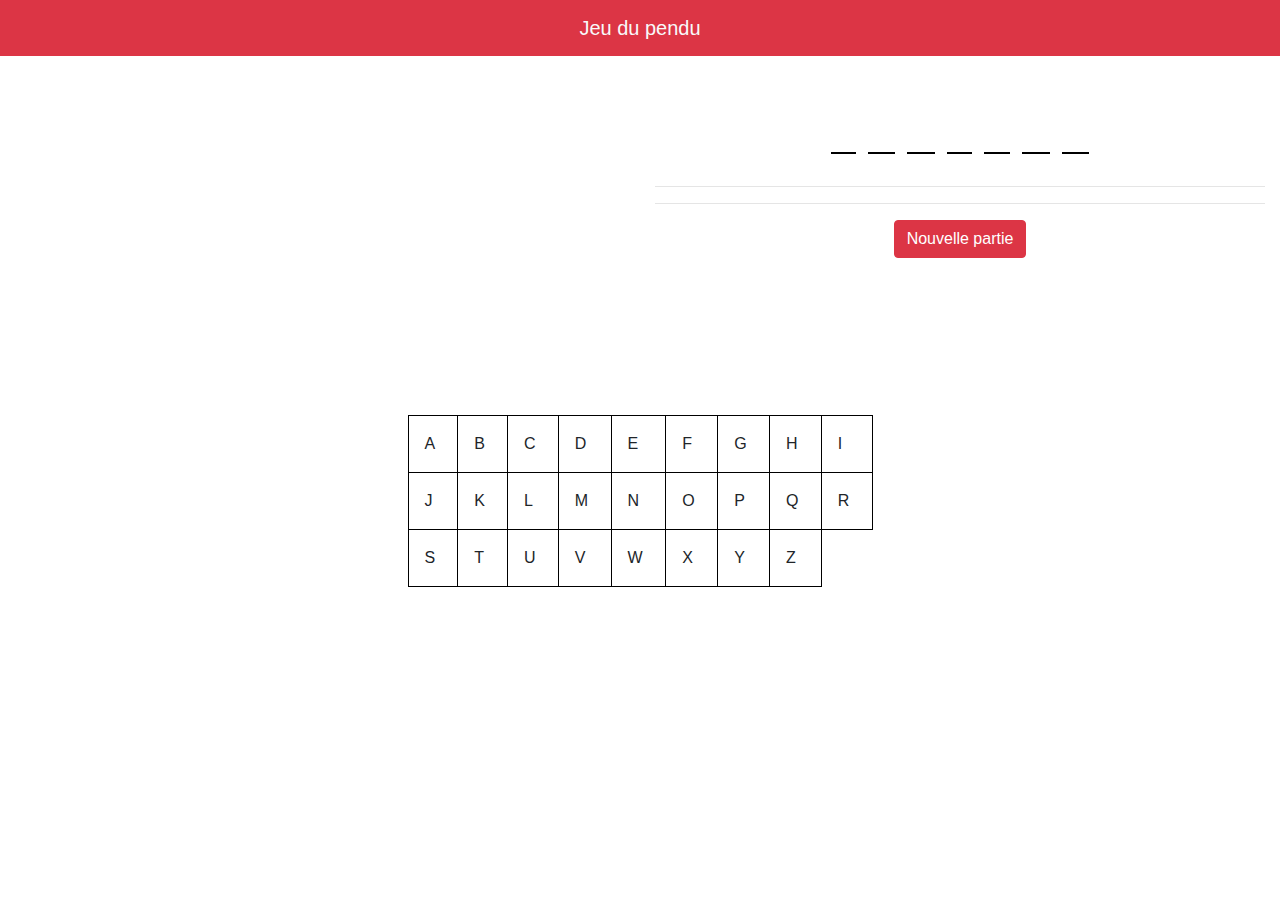
<file: index.html>
<!DOCTYPE html>
<html lang="en">

<head>
    <meta charset="UTF-8">
    <meta name="viewport" content="width=device-width, initial-scale=1.0">
    <meta http-equiv="X-UA-Compatible" content="ie=edge">
    <link rel="stylesheet" href="index.css">
    <link rel="stylesheet" href="https://stackpath.bootstrapcdn.com/bootstrap/4.3.1/css/bootstrap.min.css"
        integrity="sha384-ggOyR0iXCbMQv3Xipma34MD+dH/1fQ784/j6cY/iJTQUOhcWr7x9JvoRxT2MZw1T" crossorigin="anonymous">
    <link rel="stylesheet" href="https://use.fontawesome.com/releases/v5.8.1/css/all.css">

    <title>Jeu du pendu</title>
</head>

<body class="d-flex flex-wrap pt-lg-5">

        <nav class="navbar navbar-light bg-danger w-100" >
                <a class="navbar-brand text-center m-auto text-light" href="#" >
                 
                  Jeu du pendu
                </a>
              </nav>
    <div class="col-lg-6 col-md-9 ml-auto mr-auto">
        <canvas id="canvas" width="500" height="600"></canvas>
    </div>
    <div class="container ml-auto col-lg-6 col-md-9 ml-auto mr-auto mb-2 mt-5 h-100 text-center">
        <div>
            <p id="text_pendu" class="d-flex w-100 justify-content-center"></p>
            <hr>
            <p id="result"></p>
            <p id="lost"></p>
            <hr>
            <button id="clear" class="btn btn-danger m-auto" onclick="clear()">Nouvelle partie</button>
            <div class="error_container"> Erreurs :<input type="text" id="error"></div>
        </div>
    </div>


    <div class="clavier mb-5 col-lg-9 ml-auto mr-auto container">

        <table id="table">
            <tr>
                <td onclick="valide(this);">A</td>
                <td onclick="valide(this);">B</td>
                <td onclick="valide(this);">C</td>
                <td onclick="valide(this);">D</td>
                <td onclick="valide(this);">E</td>
                <td onclick="valide(this);">F</td>
                <td onclick="valide(this);">G</td>
                <td onclick="valide(this);">H</td>
                <td onclick="valide(this);">I</td>

            </tr>
            <tr>

                <td onclick="valide(this);">J</td>
                <td onclick="valide(this);">K</td>
                <td onclick="valide(this);">L</td>
                <td onclick="valide(this);">M</td>
                <td onclick="valide(this);">N</td>
                <td onclick="valide(this);">O</td>
                <td onclick="valide(this);">P</td>
                <td onclick="valide(this);">Q</td>
                <td onclick="valide(this);">R</td>

            </tr>
            <tr>
                <td onclick="valide(this);">S</td>
                <td onclick="valide(this);">T</td>
                <td onclick="valide(this);">U</td>
                <td onclick="valide(this);">V</td>
                <td onclick="valide(this);">W</td>
                <td onclick="valide(this);">X</td>
                <td onclick="valide(this);">Y</td>
                <td onclick="valide(this);">Z</td>
            </tr>
        </table>
    </div>



    <script src="js/main.js"></script>
</body>

</html>
</file>
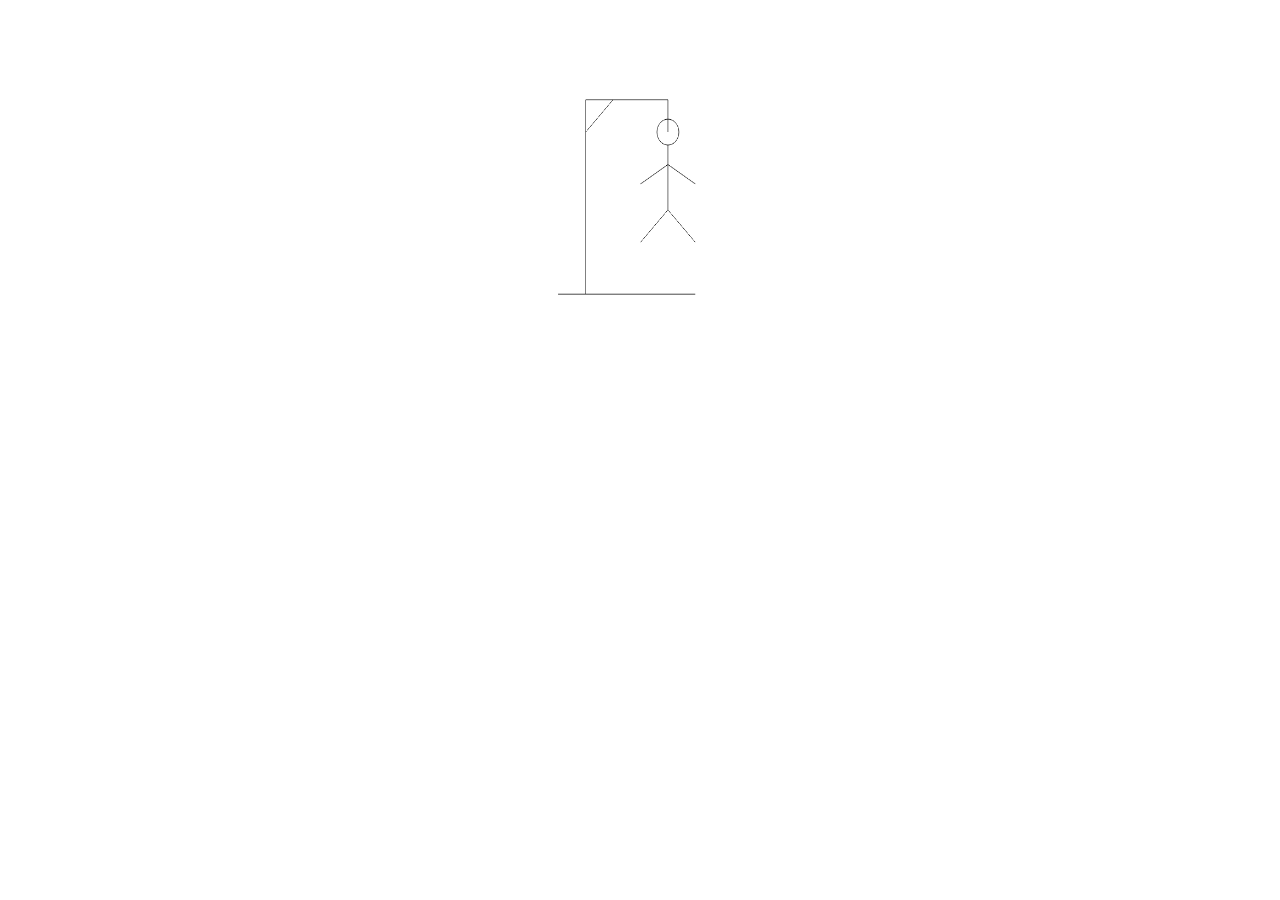
<file: canvas.html>
<!DOCTYPE html>
<html lang="en">

<head>
    <meta charset="UTF-8">
    <meta name="viewport" content="width=device-width, initial-scale=1.0">
    <meta http-equiv="X-UA-Compatible" content="ie=edge">
    <title>Document</title>
    <link rel="stylesheet" href="index.css">
</head>

<body>
    <canvas id="canvas" width="600" height="600"></canvas>
    <script src="index.js"></script>
</body>

</html>
</file>
<file: index.css>
body{
    overflow-x: hidden;
}
#canvas{
    margin: -38px auto 1rem;
    display: block;
    width: 329px;
    height: 389px;
}

.navbar{
    position: fixed !important;
    top: 0;
    z-index: 2;
}
p{
    text-align: center;
    letter-spacing: 5px;
}

.pendu_span{
    height: auto;
    padding: 0.2rem;
    border-bottom: 2px solid black;
    margin: 1rem 6px;
    font-size: 1.4rem;
    color: transparent;
    font-weight: bold;
    text-transform: uppercase;
}
input[type=text]{
    width: 3rem;
    background: #000;
    color: wheat;
    font-size: 1.5em;
    font-weight: bold;
}

table{
    width: 50%;
    margin: auto;

}

 td{
    height: auto;
    padding: 1rem;
    border: 1px solid black;
    margin: 0 3px;
    cursor: pointer;
}
td:hover{
    background-color: #dc3545;
    color: white;
}

.error_container{
    position: absolute;
    right: 10px;
    top: 10px;
    font-size: 1.5rem;
    font-weight: bold;
    display: none;
}

.clavier{
    overflow-x: auto;
}

@media (max-width: 600px){
    #canvas {
        margin: -38px auto -5rem;}
}
</file>
